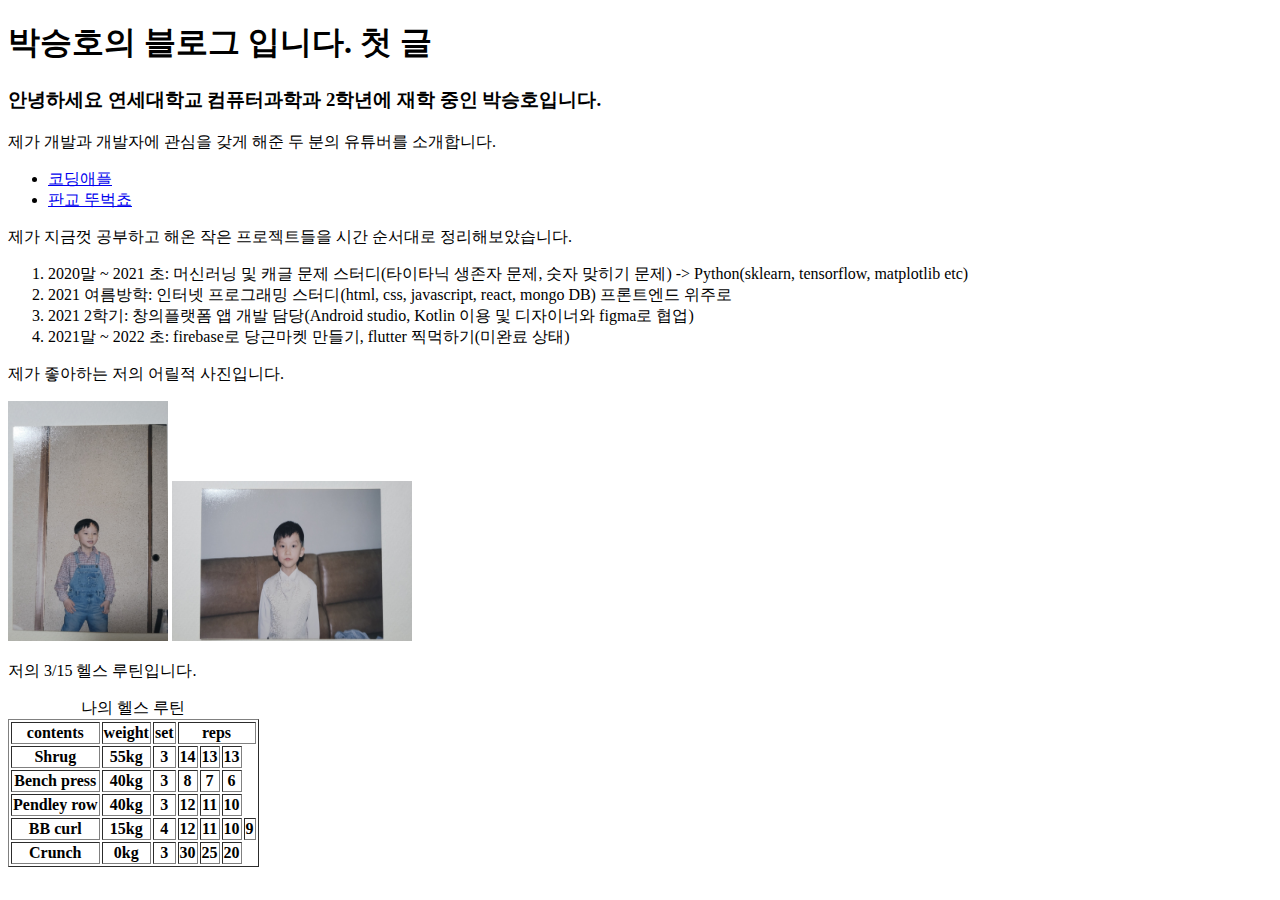
<file: LAB1/index.html>
<!DOCTYPE html>
<html lang="en">
    <head>
        <meta charset="UTF-8">
        <meta http-equiv="X-UA-Compatible" content="IE=edge">
        <meta name="viewport" content="width=device-width, initial-scale=1.0">
        <title>박승호의 블로그</title>
    </head>
<body>
    <h1>박승호의 블로그 입니다. 첫 글</h1>
    <h3>안녕하세요 연세대학교 컴퓨터과학과 2학년에 재학 중인 박승호입니다.</h3>
    <p>제가 개발과 개발자에 관심을 갖게 해준 두 분의 유튜버를 소개합니다.</p>
    <ul>
        <li><a href="https://www.youtube.com/channel/UCSLrpBAzr-ROVGHQ5EmxnUg">코딩애플</a></li>
        <li><a href="https://www.youtube.com/channel/UCZ3dxObRPEJzoryEyQqmhWg">판교 뚜벅쵸</a></li>
    </ul>
    <p>제가 지금껏 공부하고 해온 작은 프로젝트들을 시간 순서대로 정리해보았습니다.</p>
    <ol>
        <li>2020말 ~ 2021 초: 머신러닝 및 캐글 문제 스터디(타이타닉 생존자 문제, 숫자 맞히기 문제) -> Python(sklearn, tensorflow, matplotlib etc)</li>
        <li>2021 여름방학: 인터넷 프로그래밍 스터디(html, css, javascript, react, mongo DB) 프론트엔드 위주로</li>
        <li>2021 2학기: 창의플랫폼 앱 개발 담당(Android studio, Kotlin 이용 및 디자이너와 figma로 협업)</li>
        <li>2021말 ~ 2022 초: firebase로 당근마켓 만들기, flutter 찍먹하기(미완료 상태)</li>
    </ol>
    <p>제가 좋아하는 저의 어릴적 사진입니다.</p>
    <img src="my_1.jpg" width="160" height="240" alt="my_1 picture"/>
    <img src="my_2.jpg" width="240" height="160" alt="my_2 picture"/>
    <p>저의 3/15 헬스 루틴입니다.</p>
    <table border="1">
        <caption>나의 헬스 루틴</caption>
        <thead>
            <tr>
                <th>contents</th>
                <th>weight</th>
                <th>set</th>
                <th colspan="4">reps</th>
            </tr>
            <tr>
                <th>Shrug</th>
                <th>55kg</th>
                <th>3</th>
                <th>14</th>
                <th>13</th>
                <th>13</th>
            </tr>
            <tr>
                <th>Bench press</th>
                <th>40kg</th>
                <th>3</th>
                <th>8</th>
                <th>7</th>
                <th>6</th>
            </tr>
            <tr>
                <th>Pendley row</th>
                <th>40kg</th>
                <th>3</th>
                <th>12</th>
                <th>11</th>
                <th>10</th>
            </tr>
            <tr>
                <th>BB curl</th>
                <th>15kg</th>
                <th>4</th>
                <th>12</th>
                <th>11</th>
                <th>10</th>
                <th>9</th>
            </tr>
            <tr>
                <th>Crunch</th>
                <th>0kg</th>
                <th>3</th>
                <th>30</th>
                <th>25</th>
                <th>20</th>
            </tr>
        </thead>
    </table>
</body>
</html>
</file>
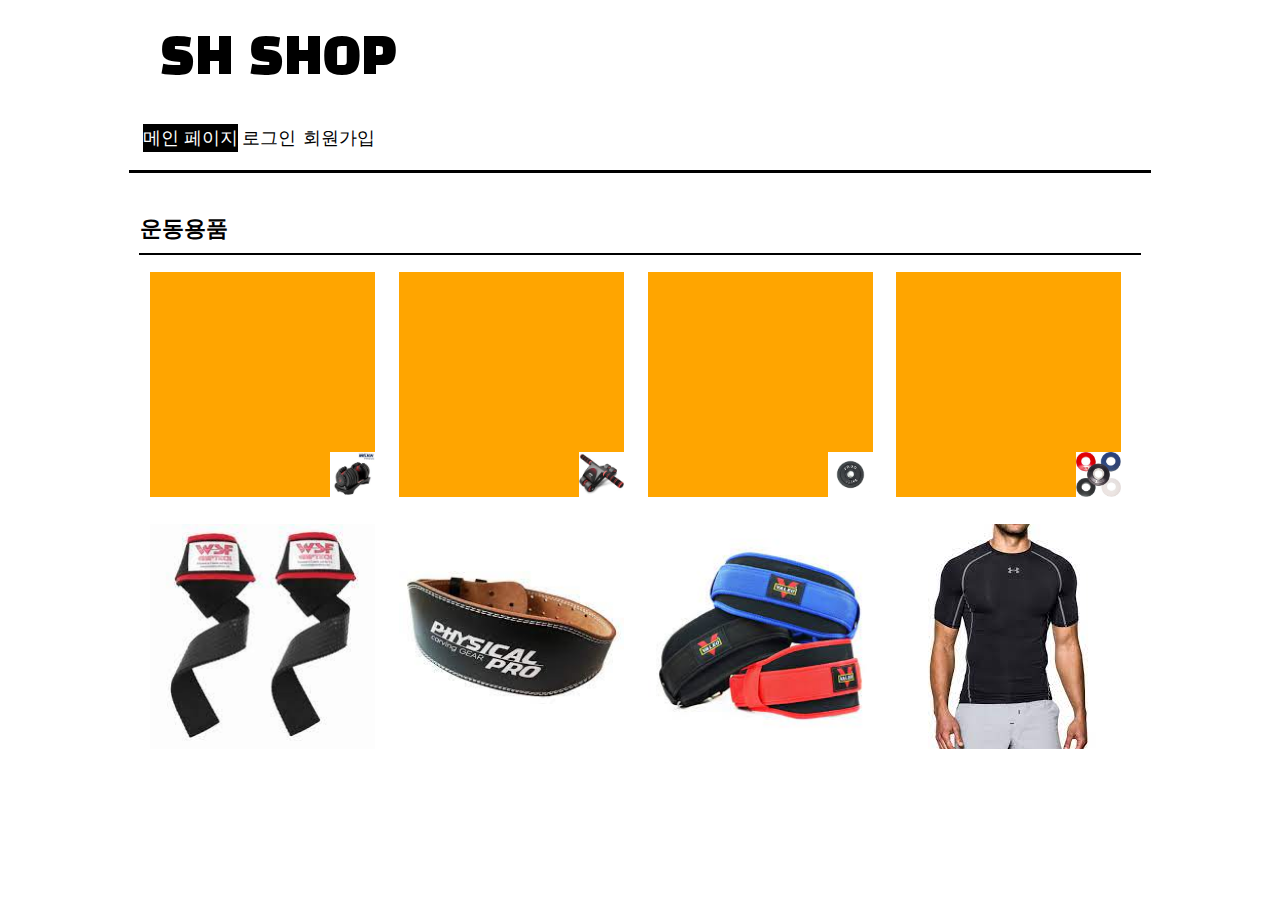
<file: LAB3/index.html>
<!DOCTYPE html>
<html lang="en">
<head>
    <meta charset="UTF-8">
    <title>SH SHOP-Main</title>
    <link rel="stylesheet" type="text/css" href="main.css">
	<link href="https://fonts.googleapis.com/css2?family=Black+Han+Sans&display=swap" rel="stylesheet">
</head>
<body>
    <br><div class="TITLE cent_align">
        <p class="header_ani">SH SHOP</p>
    </div><br><br>
    <div class="cent_align">
        <nav><button type="button" class="on_button">메인 페이지</button>
            <button type="button" class="off_button" onclick="location.href='./login.html'">로그인</button>
            <button type="button" class="off_button" onclick="location.href='./signup.html'">회원가입</button>
        </nav>
    </div>
    <hr width="1020px" color="black" size="3">
	<br><div class="cent_align bold" style="margin-top: 15px; font-size: 22px;">운동용품</div>
	<hr width="1000px" color="black" size="2">
    <div class="cent_align">
        <div class="display">
            <img class="item_size" src="item_1.jpg" width="25px" height="25px" alt="item_1">
        </div>
        <div class="display">
            <img class="item_size" src="item_2.jpg" width="25px" height="25px" alt="item_2">
        </div>
        <div class="display">
            <img class="item_size" src="item_3.jpg" width="25px" height="25px" alt="item_3">
        </div>
        <div class="display">
            <img class="item_size" src="item_4.jpg" width="25px" height="25px" alt="item_4">
        </div>
        <div class="display">
            <img class="item_rot" src="item_5.jpg" width="25px" height="25px" alt="item_5">
        </div>
        <div class="display">
            <img class="item_rot" src="item_6.jpg" width="25px" height="25px" alt="item_6">
        </div>
        <div class="display">
            <img class="item_rot" src="item_7.jpg" width="25px" height="25px" alt="item_7">
        </div>
        <div class="display">
            <img class="item_rot" src="item_8.jpg" width="25px" height="25px" alt="item_8">
        </div>
    </div>
   
</body>
</html>
</file>
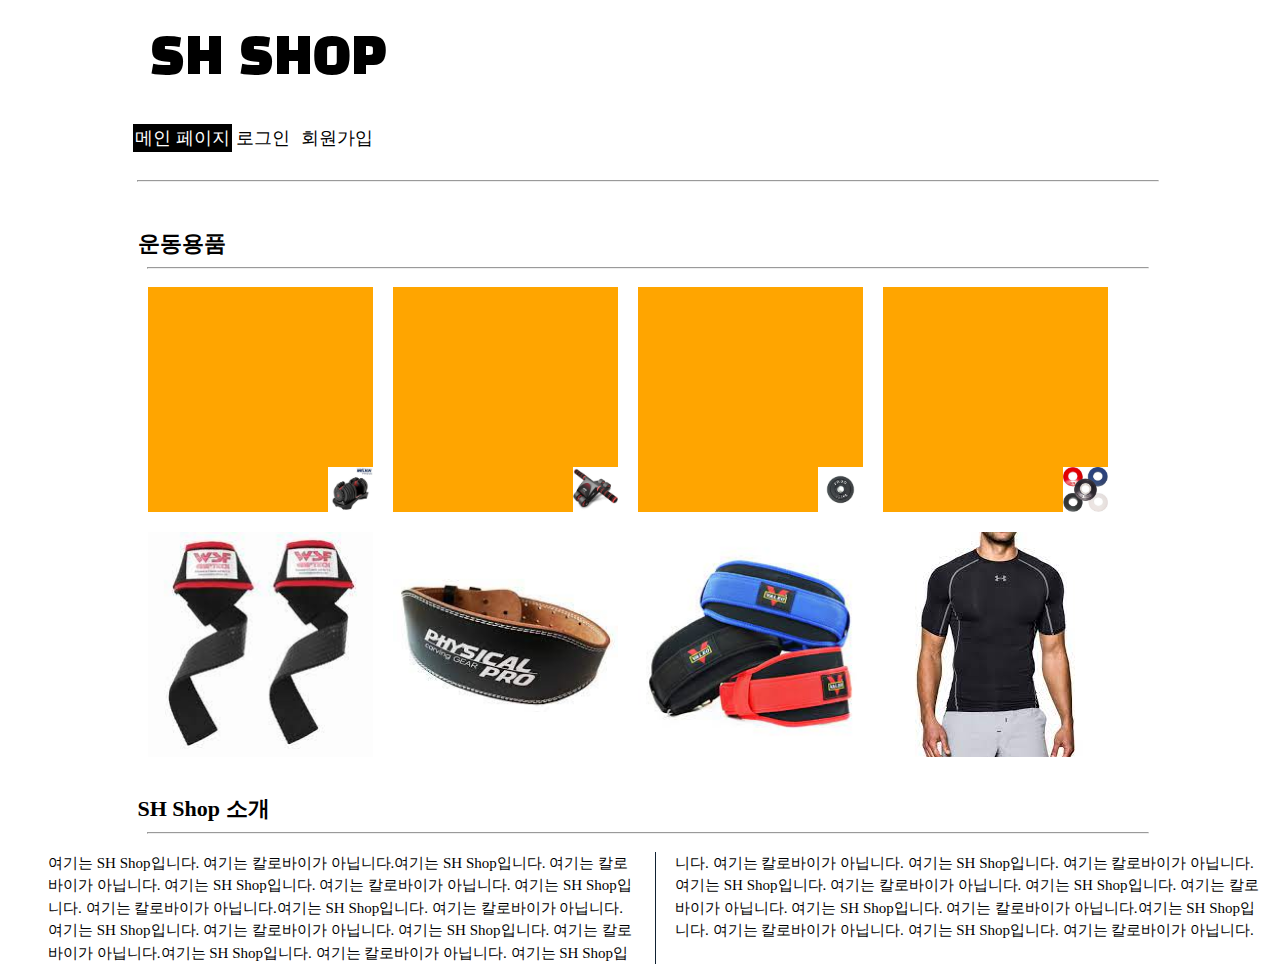
<file: LAB4/index.html>
<!DOCTYPE html>
<html lang="en">
<head>
    <meta charset="UTF-8">
    <title>SH SHOP-Main</title>
    <link rel="stylesheet" type="text/css" href="main.css">
	<link href="https://fonts.googleapis.com/css2?family=Black+Han+Sans&display=swap" rel="stylesheet">
</head>
<body>
    <br><div class="TITLE cent_align">
        <p class="header_ani">SH SHOP</p>
    </div><br><br>
    <div class="cent_align">
        <nav class="navbar"><button type="button" class="on_button">메인 페이지</button>
            <button type="button" class="off_button" onclick="location.href='./login.html'">로그인</button>
            <button type="button" class="off_button" onclick="location.href='./signup.html'">회원가입</button>
        </nav>
    </div>
    <div class="flex_vertical">
        <hr class="line_heavy">
	    <br><div class="cent_align bold" style="margin-top: 15px; font-size: 22px;">운동용품</div>
	    <hr class="line_light">
        <div class="cent_align flex_horizontal">
            <div class="display">
                <img class="item_size" src="item_1.jpg" width="25px" height="25px" alt="item_1">
            </div>
            <div class="display">
                <img class="item_size" src="item_2.jpg" width="25px" height="25px" alt="item_2">
            </div>
            <div class="display">
                <img class="item_size" src="item_3.jpg" width="25px" height="25px" alt="item_3">
            </div>
            <div class="display">
                <img class="item_size" src="item_4.jpg" width="25px" height="25px" alt="item_4">
            </div>
            <div class="display">
                <img class="item_rot" src="item_5.jpg" width="25px" height="25px" alt="item_5">
            </div>
            <div class="display">
                <img class="item_rot" src="item_6.jpg" width="25px" height="25px" alt="item_6">
            </div>
            <div class="display">
                <img class="item_rot" src="item_7.jpg" width="25px" height="25px" alt="item_7">
            </div>
            <div class="display">
                <img class="item_rot" src="item_8.jpg" width="25px" height="25px" alt="item_8">
            </div>
        </div>
    </div>
    <div class="flex_vertical">
        <div class="cent_align bold" style="margin-top: 15px; font-size: 22px;">SH Shop 소개</div>
	    <hr class="line_light">
        <div class="letter">
            여기는 SH Shop입니다. 여기는 칼로바이가 아닙니다.여기는 SH Shop입니다. 여기는 칼로바이가 아닙니다. 여기는 SH Shop입니다. 여기는 칼로바이가 아닙니다.
            여기는 SH Shop입니다. 여기는 칼로바이가 아닙니다.여기는 SH Shop입니다. 여기는 칼로바이가 아닙니다. 여기는 SH Shop입니다. 여기는 칼로바이가 아닙니다.
            여기는 SH Shop입니다. 여기는 칼로바이가 아닙니다.여기는 SH Shop입니다. 여기는 칼로바이가 아닙니다. 여기는 SH Shop입니다. 여기는 칼로바이가 아닙니다.
            여기는 SH Shop입니다. 여기는 칼로바이가 아닙니다.여기는 SH Shop입니다. 여기는 칼로바이가 아닙니다. 여기는 SH Shop입니다. 여기는 칼로바이가 아닙니다.
            여기는 SH Shop입니다. 여기는 칼로바이가 아닙니다.여기는 SH Shop입니다. 여기는 칼로바이가 아닙니다. 여기는 SH Shop입니다. 여기는 칼로바이가 아닙니다.
        </div>
    </div>
    
   
</body>
</html>
</file>
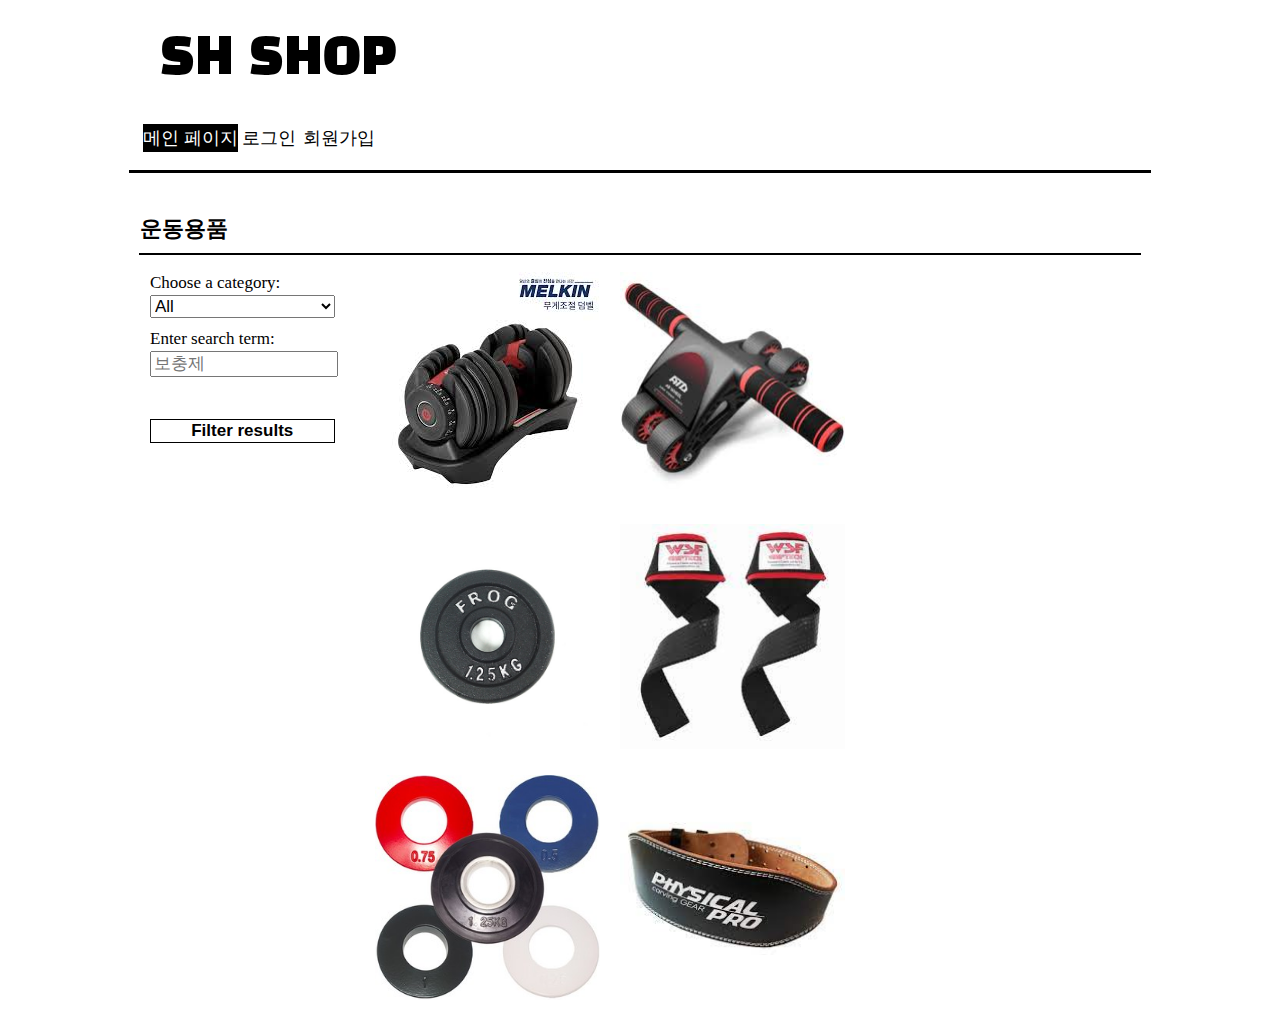
<file: LAB5/index.html>
<!DOCTYPE html>
<html lang="en">
<head>
    <meta charset="UTF-8">
    <title>SH SHOP-Main</title>
    <link rel="stylesheet" type="text/css" href="main.css">
	<link href="https://fonts.googleapis.com/css2?family=Black+Han+Sans&display=swap" rel="stylesheet">
</head>
<body>
    <br><div class="TITLE cent_align">
        <p class="header_ani">SH SHOP</p>
    </div><br><br>
    <div class="cent_align">
        <nav><button type="button" class="on_button">메인 페이지</button>
            <button type="button" class="off_button" onclick="location.href='./login.html'">로그인</button>
            <button type="button" class="off_button" onclick="location.href='./signup.html'">회원가입</button>
        </nav>
    </div>
    <hr width="1020px" color="black" size="3">
	<br><div class="cent_align bold" style="margin-top: 15px; font-size: 22px;">운동용품</div>
	<hr width="1000px" color="black" size="2">
    <div class="cent_align">
        <div class="find_item">
            <div style="margin: 10px;">
                <label for="categoryChoosing" style="font-size: 17px;">Choose a category:</label><br>
		        <select id="categoryChoosing" style="font-size: 17px; width: 90%; ">
			        <option selected>All</option>
			        <option>food</option>
			        <option>helper</option>
			        <option>weight</option>
		        </select>
            </div>
            <div style="margin: 10px;">
                <label for="searchTerm" style="font-size: 17px;">Enter search term:</label><br>
                <input id="searchTerm" style="font-size: 17px; width: 88%;" type="text" placeholder="보충제">
            </div><br>
            <div style="margin: 10px;">
                <button id="buttonSearch" style="font-size: 17px; width: 90%;">Filter results</button>
            </div>
        </div><div id="mainPage" class="main">
        </div>
    </div>
<script src="main.js"></script>  
</body>
</html>
</file>
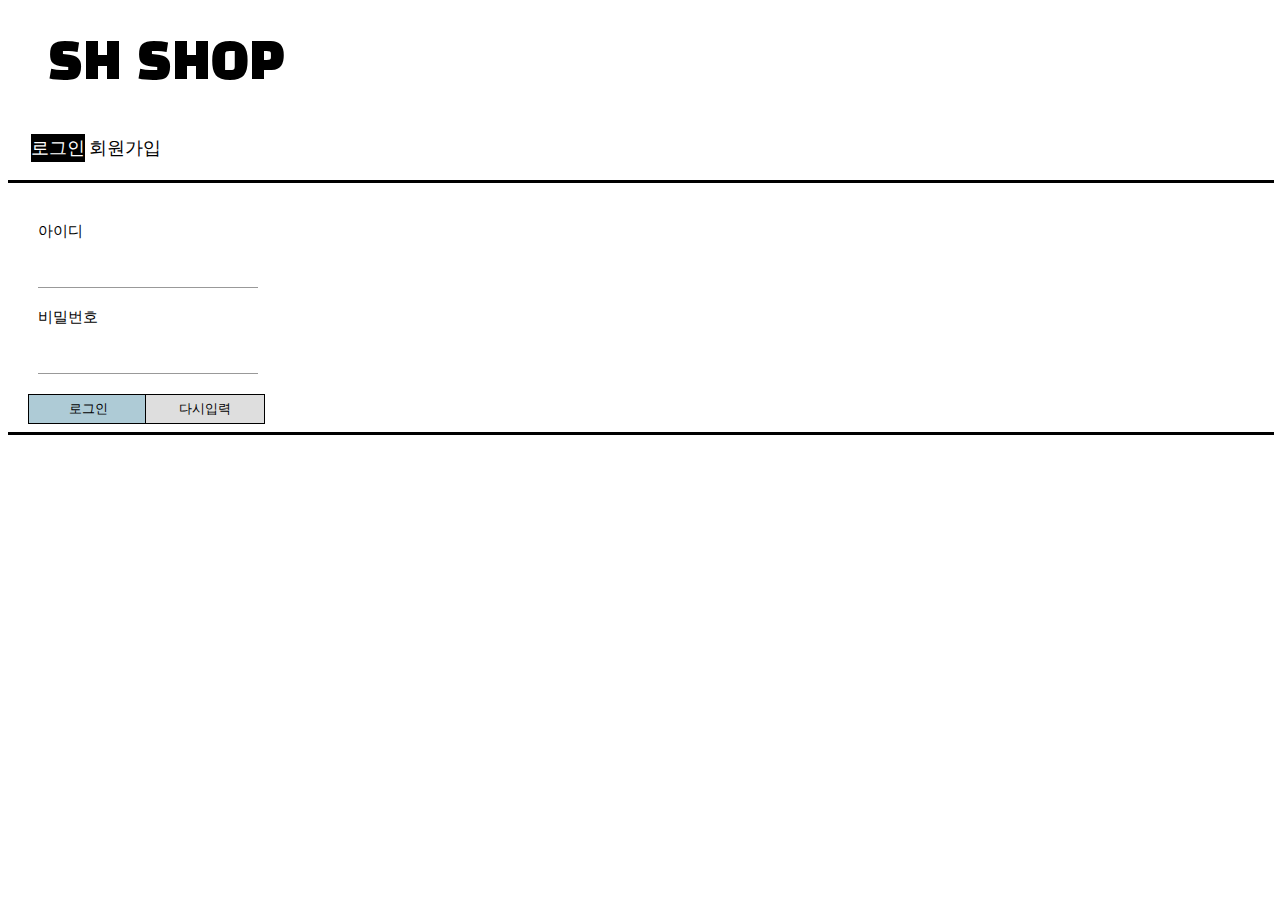
<file: LAB2/login.html>
<!DOCTYPE html>
<html>
	<head>
		<meta charset="utf-8">
		<title>SH SHOP-Login</title>
		<link rel="stylesheet" type="text/css" href="main.css">
		<link href="https://fonts.googleapis.com/css2?family=Black+Han+Sans&display=swap" rel="stylesheet">	
	</head>
	
	<body>
		<br><div class="TITLE">
			<p>SH SHOP</p>
		</div><br><br>
		<p><button type="button" class="on_button">로그인</button>
			<button type="button" class="off_button" onclick="location.href='./signup.html'">회원가입</button></p>
		<hr width="100%" color="black" size="3"><br>
		<form method="post" action="./login.html" autocomplete="on">
			<p class="int-area"><label>아이디 
				<input type="text" id="user_id" autofocus required />
				</label></p>
			<p class="int-area"><label>비밀번호
				<input type="text" id="user_password" required />
				</label></p>
			<p><button type="submit" class="background_blue user_button">로그인</button>
				<button type="reset" class="background_black user_button">다시입력</button></p>
		</form>
		<hr width="100%" color="black" size="3">
	</body>
</html>
</file>
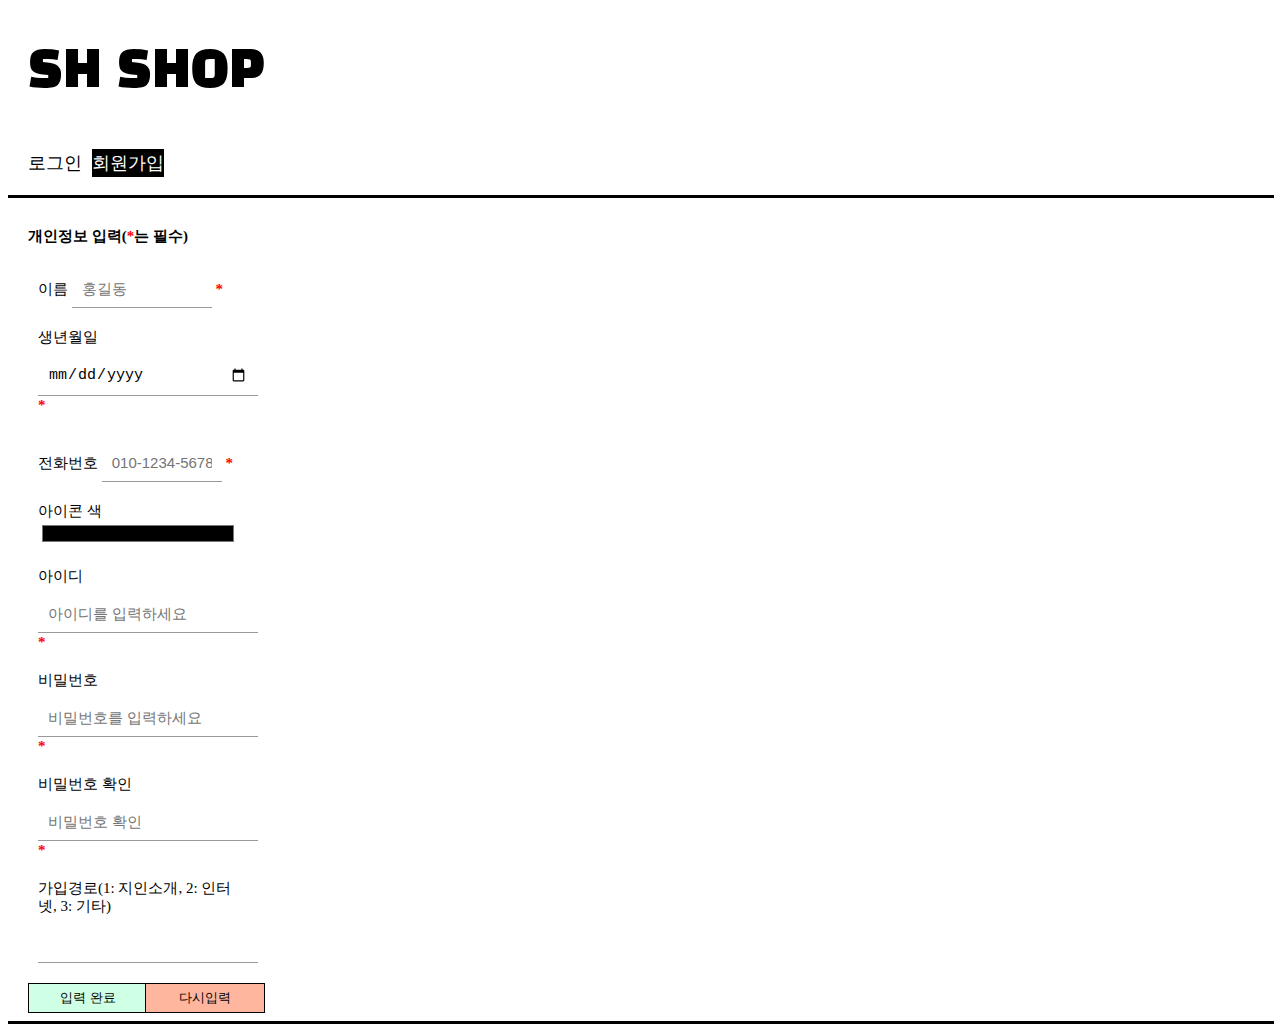
<file: LAB2/signup.html>
<!DOCTYPE html>
<html>
	<head>
		<meta charset="utf-8">
		<title>SH SHOP-Sign up</title>
		<link rel="stylesheet" type="text/css" href="main.css">
		<link href="https://fonts.googleapis.com/css2?family=Black+Han+Sans&display=swap" rel="stylesheet">	
	</head>
	
	<body>
		<br><div class="TITLE">
			SH SHOP
		</div><br><br>
		<p><button type="button"  class="off_button" onclick="location.href='./login.html'">로그인</button>
			<button type="button"  class="on_button">회원가입</button></p>
		<hr width="100%" color="black" size="3"><br>
		<p class="bold">개인정보 입력(<span class="bold red">*</span>는 필수)</p>
		<form method="post" action="./login.html" autocomplete="on">
			<p class="int-area"><label>이름 
				<input type="text" id="user_name" style="width: 120px;" autofocus
					placeholder="홍길동" required />
				<span class="bold red">*</span>
				</label></p>
			<p class="int-area"><label>생년월일 
				<input type="date" id="user_birth" required />
				<span class="bold red">*</span>
				</label></p>
			<p class="int-area"><label>전화번호 
				<input type="tel" id="user_tel" style="width: 100px;"
					placeholder="010-1234-5678"
					pattern="\d{3}-\d{4}-\d{4}" required />
				<span class="bold red">*</span>
				</label></p>
			<p class="color"><label>아이콘 색 
				<input type="color" id="user_color" />
				</label></p>
			<p class="int-area"><label>아이디 
				<input type="text" id="user_id"
					placeholder="아이디를 입력하세요" required />
				<span class="bold red">*</span>
				</label></p>
			<p class="int-area"><label>비밀번호 
				<input type="text" id="user_password"
					placeholder="비밀번호를 입력하세요" required />
				<span class="bold red">*</span>
				</label></p>
			<p class="int-area"><label>비밀번호 확인
				<input type="text" id="user_password"
					placeholder="비밀번호 확인" required />
				<span class="bold red">*</span>
				</label></p>
			<p class="int-area"><label>가입경로(1: 지인소개, 2: 인터넷, 3: 기타) 
				<input type="number" min="1" max="3" step="1" />
				</label></p>
			<p><button type="submit" class="background_green user_button">입력 완료</button>
				<button type="reset" class="background_red user_button">다시입력</button></p>
		</form>
		<hr width="100%" color="black" size="3">
	</body>
</html>
</file>
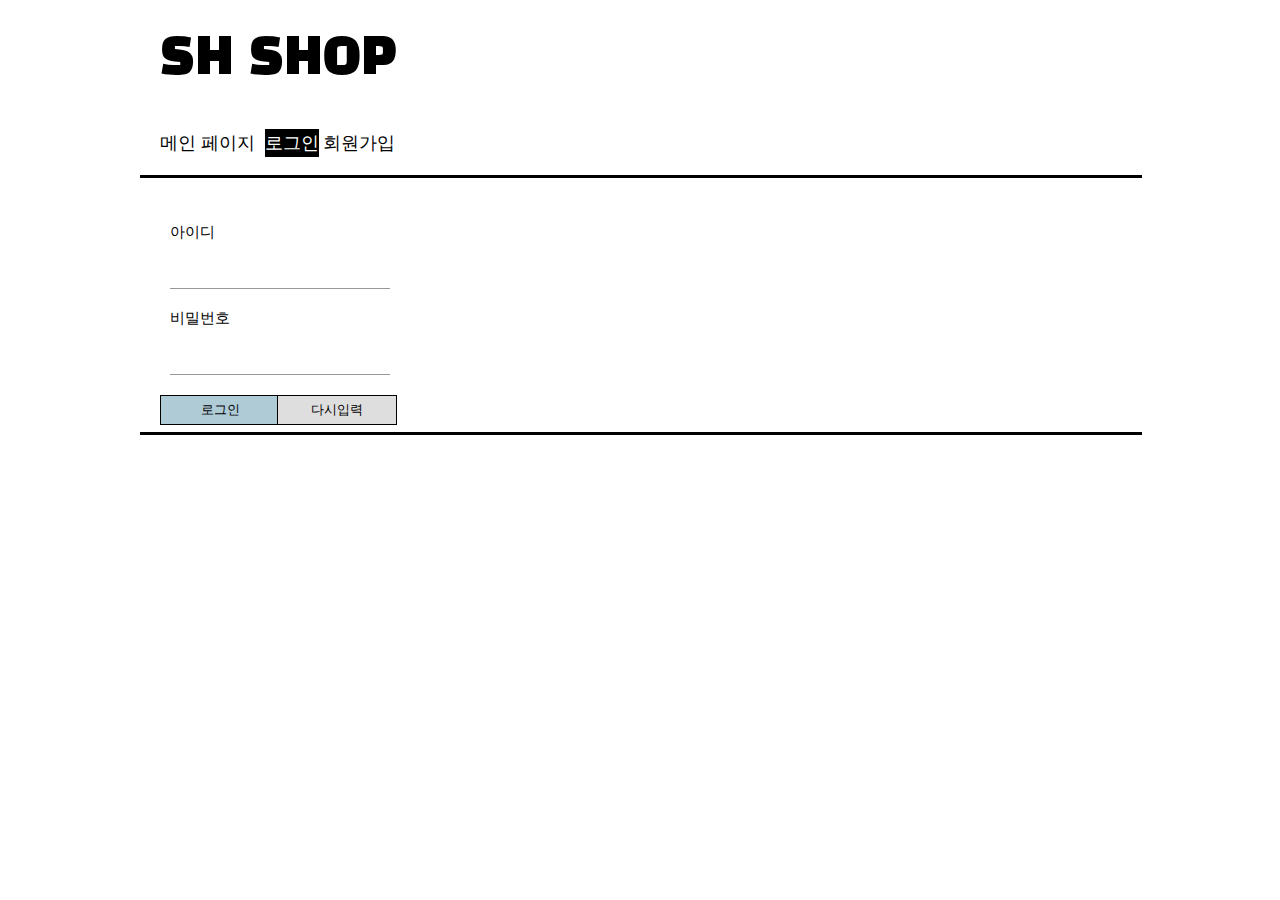
<file: LAB3/login.html>
<!DOCTYPE html>
<html>
	<head>
		<meta charset="utf-8">
		<title>SH SHOP-Login</title>
		<link rel="stylesheet" type="text/css" href="main.css">
		<link href="https://fonts.googleapis.com/css2?family=Black+Han+Sans&display=swap" rel="stylesheet">	
	</head>
	
	<body>
		<br><div class="TITLE cent_align">
			<p>SH SHOP</p>
		</div><br><br>
		<div class="cent_align">
			<p>
				<button type="button" class="off_button" onclick="location.href='./index.html'">메인 페이지</button>
				<button type="button" class="on_button">로그인</button>
				<button type="button" class="off_button" onclick="location.href='./signup.html'">회원가입</button></p>
			<hr width="100%" color="black" size="3"><br>
			<form method="post" action="./login.html" autocomplete="on">
				<p class="int-area"><label>아이디 
					<input type="text" id="user_id" autofocus required />
					</label></p>
				<p class="int-area"><label>비밀번호
					<input type="text" id="user_password" required />
					</label></p>
				<p><button type="submit" class="background_blue user_button">로그인</button>
					<button type="reset" class="background_black user_button">다시입력</button></p>
			</form>
			<hr width="100%" color="black" size="3">
		</div>
		
	</body>
</html>
</file>
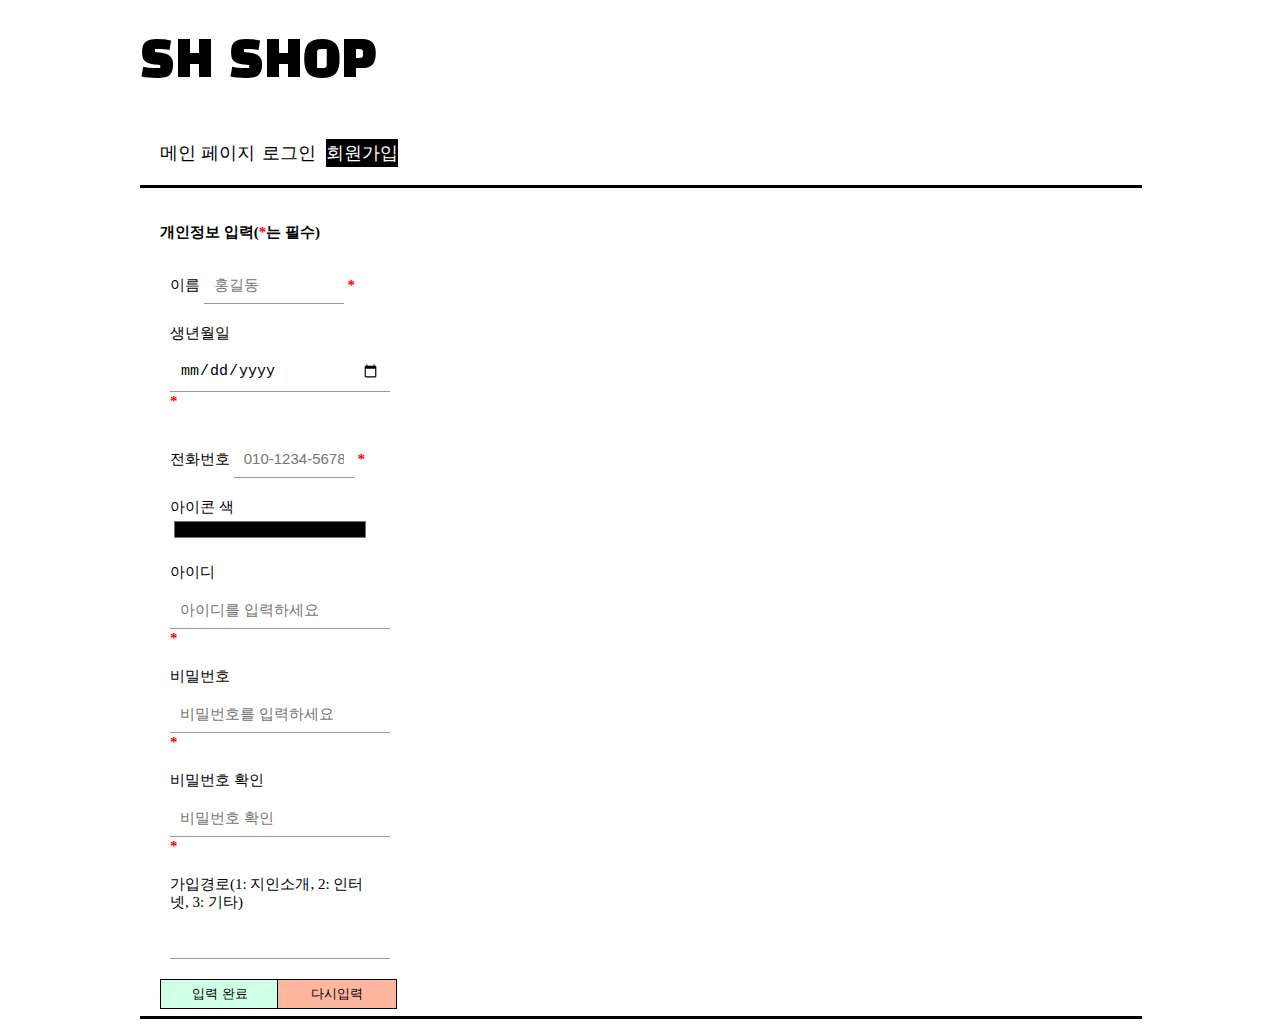
<file: LAB3/signup.html>
<!DOCTYPE html>
<html>
	<head>
		<meta charset="utf-8">
		<title>SH SHOP-Sign up</title>
		<link rel="stylesheet" type="text/css" href="main.css">
		<link href="https://fonts.googleapis.com/css2?family=Black+Han+Sans&display=swap" rel="stylesheet">	
	</head>
	
	<body>
		<br><div class="TITLE cent_align">
			SH SHOP
		</div><br><br>
		<div class="cent_align">
			<p>
				<button type="button" class="off_button" onclick="location.href='./index.html'">메인 페이지</button>
				<button type="button"  class="off_button" onclick="location.href='./login.html'">로그인</button>
				<button type="button"  class="on_button">회원가입</button></p>
			<hr width="100%" color="black" size="3"><br>
			<p class="bold">개인정보 입력(<span class="bold red">*</span>는 필수)</p>
			<form method="post" action="./login.html" autocomplete="on">
				<p class="int-area"><label>이름 
					<input type="text" id="user_name" style="width: 120px;" autofocus
						placeholder="홍길동" required />
					<span class="bold red">*</span>
					</label></p>
				<p class="int-area"><label>생년월일 
					<input type="date" id="user_birth" required />
					<span class="bold red">*</span>
					</label></p>
				<p class="int-area"><label>전화번호 
					<input type="tel" id="user_tel" style="width: 100px;"
						placeholder="010-1234-5678"
						pattern="\d{3}-\d{4}-\d{4}" required />
					<span class="bold red">*</span>
					</label></p>
				<p class="color"><label>아이콘 색 
					<input type="color" id="user_color" />
					</label></p>
				<p class="int-area"><label>아이디 
					<input type="text" id="user_id"
						placeholder="아이디를 입력하세요" required />
					<span class="bold red">*</span>
					</label></p>
				<p class="int-area"><label>비밀번호 
					<input type="text" id="user_password"
						placeholder="비밀번호를 입력하세요" required />
					<span class="bold red">*</span>
					</label></p>
				<p class="int-area"><label>비밀번호 확인
					<input type="text" id="user_password"
						placeholder="비밀번호 확인" required />
					<span class="bold red">*</span>
					</label></p>
				<p class="int-area"><label>가입경로(1: 지인소개, 2: 인터넷, 3: 기타) 
					<input type="number" min="1" max="3" step="1" />
					</label></p>
				<p><button type="submit" class="background_green user_button">입력 완료</button>
					<button type="reset" class="background_red user_button">다시입력</button></p>
			</form>
			<hr width="100%" color="black" size="3">
		</div>
	</body>
</html>
</file>
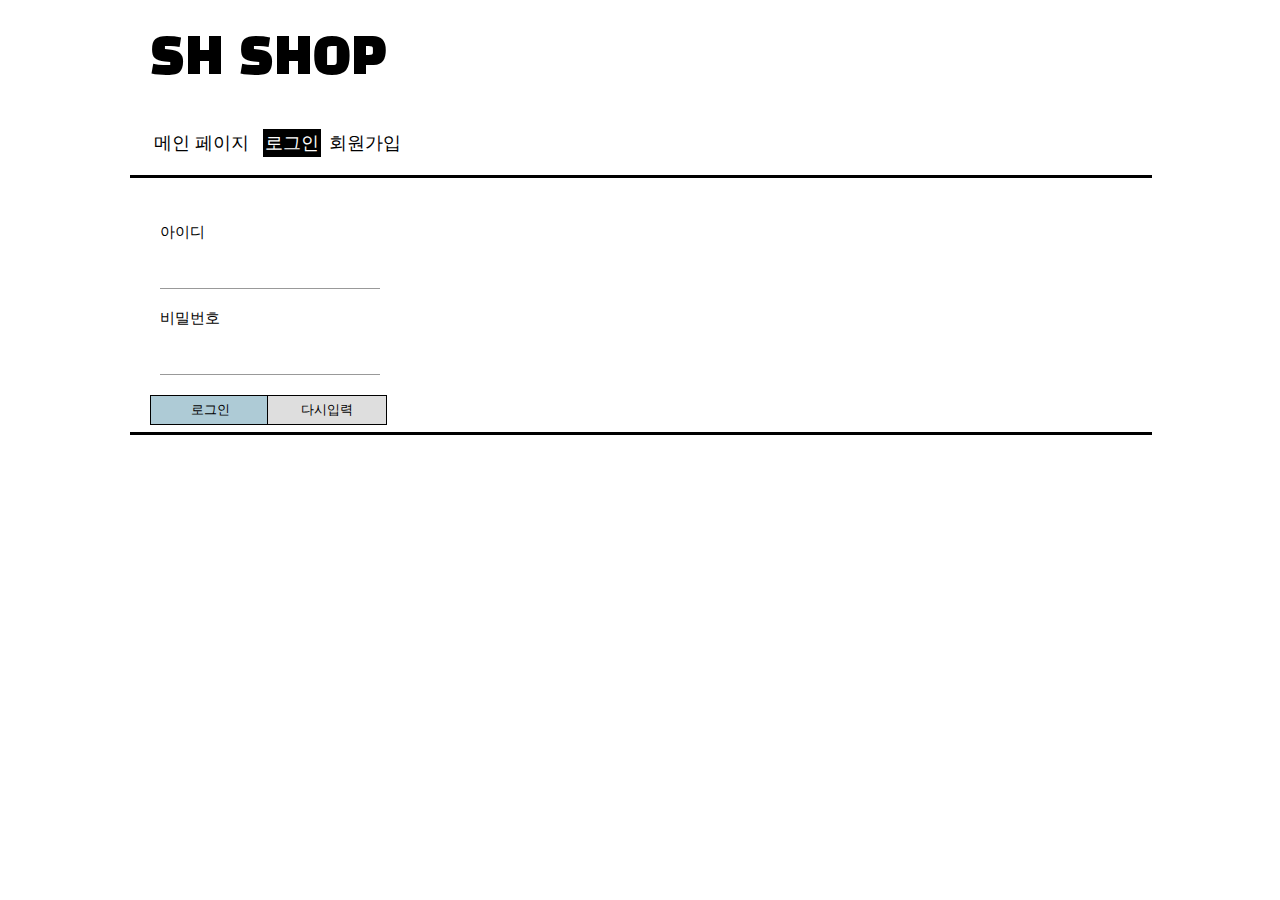
<file: LAB4/login.html>
<!DOCTYPE html>
<html>
	<head>
		<meta charset="utf-8">
		<title>SH SHOP-Login</title>
		<link rel="stylesheet" type="text/css" href="main.css">
		<link href="https://fonts.googleapis.com/css2?family=Black+Han+Sans&display=swap" rel="stylesheet">	
	</head>
	
	<body>
		<br><div class="TITLE cent_align">
			<p>SH SHOP</p>
		</div><br><br>
		<div class="cent_align">
			<p>
				<button type="button" class="off_button" onclick="location.href='./index.html'">메인 페이지</button>
				<button type="button" class="on_button">로그인</button>
				<button type="button" class="off_button" onclick="location.href='./signup.html'">회원가입</button></p>
			<hr width="100%" color="black" size="3"><br>
			<form method="post" action="./login.html" autocomplete="on">
				<p class="int-area"><label>아이디 
					<input type="text" id="user_id" autofocus required />
					</label></p>
				<p class="int-area"><label>비밀번호
					<input type="text" id="user_password" required />
					</label></p>
				<p><button type="submit" class="background_blue user_button">로그인</button>
					<button type="reset" class="background_black user_button">다시입력</button></p>
			</form>
			<hr width="100%" color="black" size="3">
		</div>
		
	</body>
</html>
</file>
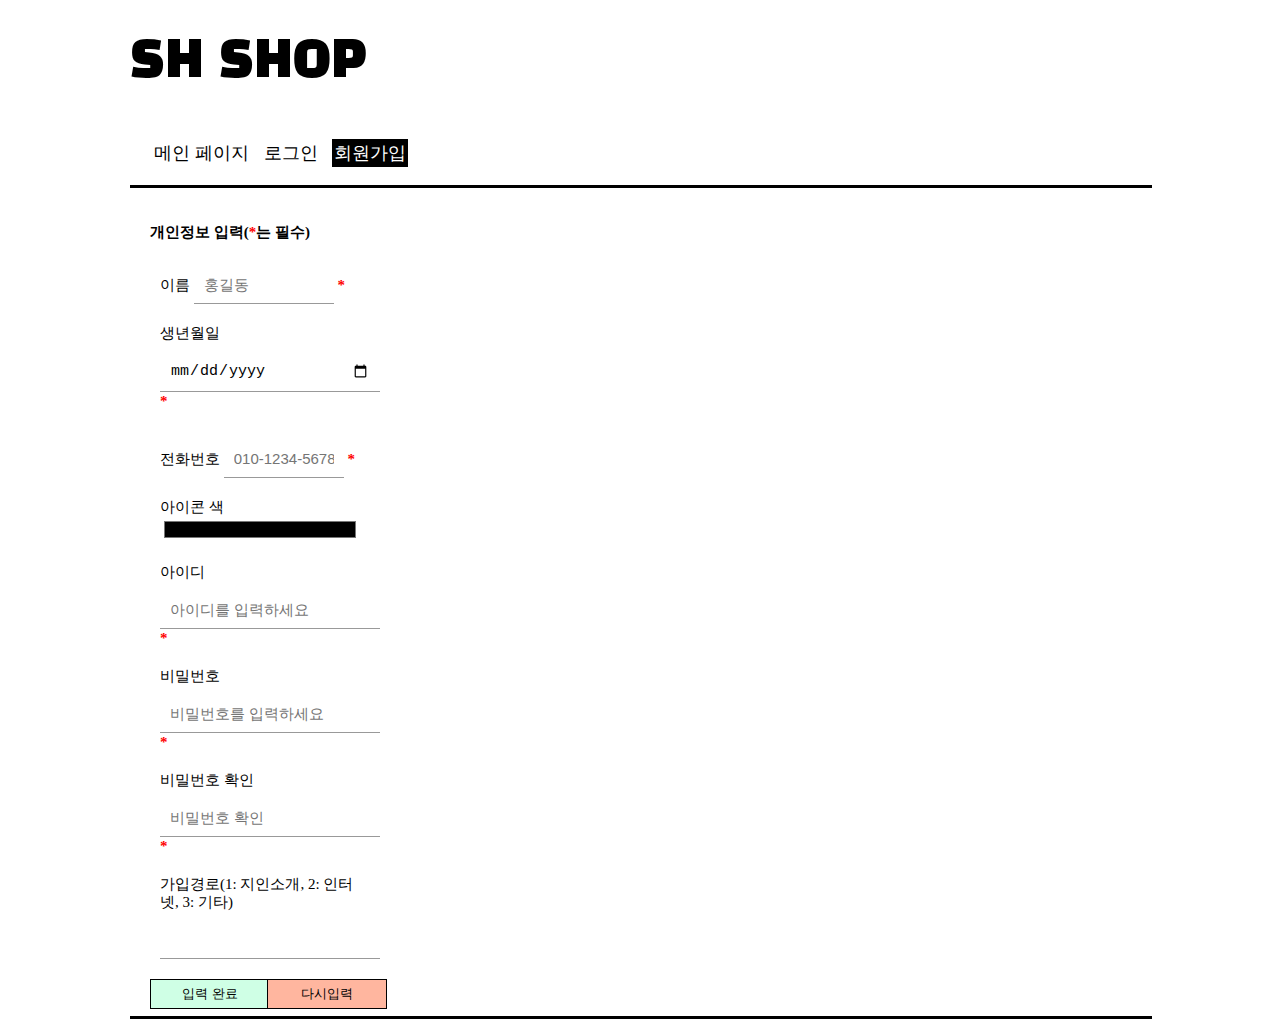
<file: LAB4/signup.html>
<!DOCTYPE html>
<html>
	<head>
		<meta charset="utf-8">
		<title>SH SHOP-Sign up</title>
		<link rel="stylesheet" type="text/css" href="main.css">
		<link href="https://fonts.googleapis.com/css2?family=Black+Han+Sans&display=swap" rel="stylesheet">	
	</head>
	
	<body>
		<br><div class="TITLE cent_align">
			SH SHOP
		</div><br><br>
		<div class="cent_align">
			<p>
				<button type="button" class="off_button" onclick="location.href='./index.html'">메인 페이지</button>
				<button type="button"  class="off_button" onclick="location.href='./login.html'">로그인</button>
				<button type="button"  class="on_button">회원가입</button></p>
			<hr width="100%" color="black" size="3"><br>
			<p class="bold">개인정보 입력(<span class="bold red">*</span>는 필수)</p>
			<form method="post" action="./login.html" autocomplete="on">
				<p class="int-area"><label>이름 
					<input type="text" id="user_name" style="width: 120px;" autofocus
						placeholder="홍길동" required />
					<span class="bold red">*</span>
					</label></p>
				<p class="int-area"><label>생년월일 
					<input type="date" id="user_birth" required />
					<span class="bold red">*</span>
					</label></p>
				<p class="int-area"><label>전화번호 
					<input type="tel" id="user_tel" style="width: 100px;"
						placeholder="010-1234-5678"
						pattern="\d{3}-\d{4}-\d{4}" required />
					<span class="bold red">*</span>
					</label></p>
				<p class="color"><label>아이콘 색 
					<input type="color" id="user_color" />
					</label></p>
				<p class="int-area"><label>아이디 
					<input type="text" id="user_id"
						placeholder="아이디를 입력하세요" required />
					<span class="bold red">*</span>
					</label></p>
				<p class="int-area"><label>비밀번호 
					<input type="text" id="user_password"
						placeholder="비밀번호를 입력하세요" required />
					<span class="bold red">*</span>
					</label></p>
				<p class="int-area"><label>비밀번호 확인
					<input type="text" id="user_password"
						placeholder="비밀번호 확인" required />
					<span class="bold red">*</span>
					</label></p>
				<p class="int-area"><label>가입경로(1: 지인소개, 2: 인터넷, 3: 기타) 
					<input type="number" min="1" max="3" step="1" />
					</label></p>
				<p><button type="submit" class="background_green user_button">입력 완료</button>
					<button type="reset" class="background_red user_button">다시입력</button></p>
			</form>
			<hr width="100%" color="black" size="3">
		</div>
	</body>
</html>
</file>
<file: LAB3/main.css>
p { margin: 5px 5px 0px 20px; line-height: 120%; }
body { font-size: 15px; }
div { margin: 10px 5px 0px 20px; line-height: 150%; }

.TITLE { font-family: 'Black Han Sans', sans-serif; font-size: 50px; }
div.cent_align { margin: 0 auto; width: 1000px; }
div.display{ display: inline-block; margin: 10px; width: 225px; height: 225px; background-color: orange; overflow: hidden; text-align: right;}
img.item_size { width: 45px; height: 45px; transition: transform 2s; margin-top: 180px; }
img.item_size:hover { transform: scale(5, 5); transform-origin: bottom right; }
img.item_size:not(:hover) { transform: scale(1/5, 1/5); transform-origin: bottom right; }
img.item_rot { width: 225px; height: 225px; transition: all ease 1s; }
img.item_rot:hover { transform: rotate( 360deg );}

.red { color: red; }
.background_green { background-color: #CFFFE5; margin-right: -4px;}
.background_green:hover { background-color: #004B49; color: white; margin-right: -4px;}
.background_red { background-color: #FFB69F; margin-left: -3px;}
.background_red:hover { background-color: #560E0D; color: white; margin-left: -3px;}
.background_blue { background-color: #AECBD6; margin-right: -4px;}
.background_blue:hover { background-color: #030C54; color: white; margin-right: -4px;}
.background_black { background-color: #DEDEDE; margin-left: -3px;}
.background_black:hover { background-color: black; color: white; margin-left: -3px;}

.bold { font-weight: bold; }

.on_button { text-align: center;
				margin-left: 3px;
				margin-bottom: 10px;
				border-style: none;
				background-color: black;
				color: white;
				padding: 2px 0px 2px 0px;
				font-size: 18px;
				outline: 0; }
.off_button { text-align: center;
				margin-right: 3px;
				margin-bottom: 10px;
				border-style: none;
				background-color: white;
				padding: 2px 0px 2px 0px;
				font-size: 18px; }
.off_button:hover { text-align: center;
				margin-bottom: 10px;
				border-style: none;
				background-color: black;
				color: white;
				padding: 2px 0px 2px 0px;
				font-size: 18px; }

.user_button {
				text-align: center;
				width: 120px; height: 30px;
				margin-top: 30px;
				border-width: thin; 
				border-style: solid;
				border-color: black; }
.user_button:hover { 
				text-align: center;
				width: 120px; height: 30px;
				margin-top: 30px;
				border-width: thin; 
				border-style: solid;
				border-color: black; }

.int-area {
    width: 200px; position: relative;
    margin-top: 20px;
}
.int-area:first-child {margin-top: 0;}
.int-area input{
    width:100%;
    padding: 20px 10px 10px;
    background-color: transparent;
    border: none;
    border-bottom:1px solid #999;
    font-size: 15px; color: #000;
    outline: none;
}
.int-area label {
    position: relative; left: 10px; top: 15px;
    font-size: 15px; color: #000;
    transition: top .5s ease;
}
.color {
	width: 200px; position: relative;
    margin-top: 20px;
}
.color input {
	width:100%;
    background-color: transparent;
    border: none;
    font-size: 15px; color: #000;
    outline: none;
}
.color label {
	position: relative; left: 10px; top: 15px;
    font-size: 15px; color: #000;
    transition: top .5s ease;
}
.header_ani { position: relative;
				animation: rtol linear 2s; }
@keyframes rtol {
	0%   {left: 1020px; top: 0px;}
	100% {left: 0px; top: 0px;} }
</file>
<file: LAB4/main.css>
p { margin: 5px 5px 0px 20px; line-height: 120%; }
body { font-size: 15px; }
div { margin: 10px 5px 0px 20px; line-height: 150%; }

@media screen and (max-width: 480px) {
	.navbar { display: flex; flex-direction: column; flex-wrap: wrap; justify-content: center;}
	.flex_horizontal { display: flex; flex-direction: row; flex-wrap: wrap; justify-content: center;}
	.line_light {width: 400px; color:black; size: 2;}
	.line_heavy {width: 400px; color: black; size: 3;}
	div.cent_align { margin: 0 auto; width: 400px; text-align: center;}
	div.display{ display: inline-block; margin: 10px; width: 400px; height: 400px; background-color: orange; overflow: hidden; text-align: right;}
	
}
@media screen and (min-width: 481px) and (max-width: 800px) {
	.navbar { display: flex; flex-direction: column; flex-wrap: wrap; justify-content: center;}
	.flex_horizontal { display: flex; flex-direction: row; flex-wrap: wrap; justify-content: center;}
	.line_light {width: 650px; color:black; size: 2;}
	.line_heavy {width: 650px; color: black; size: 5;}
	div.cent_align { margin: 0 auto; width: 550px; text-align: center;}
	div.display{ display: inline-block; margin: 10px; width: 250px; height: 250px; background-color: orange; overflow: hidden; text-align: right;}
}
@media screen and (min-width: 801px) {
	.navbar { display: flex; flex-direction: row; flex-wrap: wrap; justify-content: flex-start;}
	.flex_horizontal { display: flex; flex-direction: row; flex-wrap: wrap;}
	.line_light {width: 1000px; color:black; size: 2;}
	.line_heavy {width: 1020px; color: black; size: 3;}
	div.cent_align { margin: 0 auto; width: 1020px; }
	div.display{ display: inline-block; margin: 10px; width: 225px; height: 225px; background-color: orange; overflow: hidden; text-align: right;}
	.letter { column-count: 2;
		column-gap: 40px;
		column-width: 480px;
		column-rule-width: 1px;
		column-rule-style: solid;
		column-rule-color: #123; }
}

.TITLE { font-family: 'Black Han Sans', sans-serif; font-size: 50px; }
.flex_vertical { display: flex; flex-direction: column;}
img.item_size { width: 45px; height: 45px; transition: transform 2s; margin-top: 180px; }
img.item_size:hover { transform: scale(5, 5); transform-origin: bottom right; }
img.item_size:not(:hover) { transform: scale(1/5, 1/5); transform-origin: bottom right; }
img.item_rot { width: 225px; height: 225px; transition: all ease 1s; }
img.item_rot:hover { transform: rotate( 360deg );}

.red { color: red; }
.background_green { background-color: #CFFFE5; margin-right: -4px;}
.background_green:hover { background-color: #004B49; color: white; margin-right: -4px;}
.background_red { background-color: #FFB69F; margin-left: -3px;}
.background_red:hover { background-color: #560E0D; color: white; margin-left: -3px;}
.background_blue { background-color: #AECBD6; margin-right: -4px;}
.background_blue:hover { background-color: #030C54; color: white; margin-right: -4px;}
.background_black { background-color: #DEDEDE; margin-left: -3px;}
.background_black:hover { background-color: black; color: white; margin-left: -3px;}

.bold { font-weight: bold; }

.on_button { text-align: center;
				margin-left: 3px;
				margin-bottom: 10px;
				border-style: none;
				background-color: black;
				color: white;
				padding: 2px 2px 2px 2px;
				font-size: 18px;
				outline: 0; }
.off_button { text-align: center;
				margin-right: 3px;
				margin-bottom: 10px;
				border-style: none;
				background-color: white;
				padding: 2px 4px 2px 4px;
				font-size: 18px; }
.off_button:hover { text-align: center;
				margin-bottom: 10px;
				border-style: none;
				background-color: black;
				color: white;
				padding: 2px 4px 2px 4px;
				font-size: 18px; }

.user_button {
				text-align: center;
				width: 120px; height: 30px;
				margin-top: 30px;
				border-width: thin; 
				border-style: solid;
				border-color: black; }
.user_button:hover { 
				text-align: center;
				width: 120px; height: 30px;
				margin-top: 30px;
				border-width: thin; 
				border-style: solid;
				border-color: black; }

.int-area {
    width: 200px; position: relative;
    margin-top: 20px;
}
.int-area:first-child {margin-top: 0;}
.int-area input{
    width:100%;
    padding: 20px 10px 10px;
    background-color: transparent;
    border: none;
    border-bottom:1px solid #999;
    font-size: 15px; color: #000;
    outline: none;
}
.int-area label {
    position: relative; left: 10px; top: 15px;
    font-size: 15px; color: #000;
    transition: top .5s ease;
}
.color {
	width: 200px; position: relative;
    margin-top: 20px;
}
.color input {
	width:100%;
    background-color: transparent;
    border: none;
    font-size: 15px; color: #000;
    outline: none;
}
.color label {
	position: relative; left: 10px; top: 15px;
    font-size: 15px; color: #000;
    transition: top .5s ease;
}
.header_ani { position: relative;
				animation: rtol linear 2s; }
@keyframes rtol {
	0%   {left: 1020px; top: 0px;}
	100% {left: 0px; top: 0px;} }
</file>
<file: LAB5/main.css>
p { margin: 5px 5px 0px 20px; line-height: 120%; }
body { font-size: 15px; }
div { margin: 10px 5px 0px 20px; line-height: 150%; }

.TITLE { font-family: 'Black Han Sans', sans-serif; font-size: 50px; }
div.cent_align { margin: 0 auto; width: 1000px; }
div.display{ display: inline-block; margin: 10px; width: 225px; height: 225px; background-color: orange; overflow: hidden; text-align: right; position: relative;}
div.find_item { margin: 0 auto; width: 225px; display: inline-block; overflow: hidden; vertical-align: top; position: relative;}
div.main { margin: 0 auto; width: 700px; display: inline-block; position: relative;}
div.item_detail { margin: 0 auto; padding: 20px; box-sizing: border-box; width: 225px; height: 225px; display: inline-block; position: absolute; left: 0px;
				background-color: #2B2D2F; opacity: 0.7; color: white; font-weight: bold; text-align: left;}

img.newitem { width: 225px; height: 225px; }
img.item_size { width: 45px; height: 45px; transition: transform 2s; margin-top: 180px; }
img.item_size:hover { transform: scale(5, 5); transform-origin: bottom right; }
img.item_size:not(:hover) { transform: scale(1/5, 1/5); transform-origin: bottom right; }
img.item_rot { width: 225px; height: 225px; transition: all ease 1s; }
img.item_rot:hover { transform: rotate( 360deg );}

p.msg { margin-top: 15px; font-size: 20px; font-weight: bold; text-align: center; }
.red { color: red; }
.background_green { background-color: #CFFFE5; margin-right: -4px;}
.background_green:hover { background-color: #004B49; color: white; margin-right: -4px;}
.background_red { background-color: #FFB69F; margin-left: -3px;}
.background_red:hover { background-color: #560E0D; color: white; margin-left: -3px;}
.background_blue { background-color: #AECBD6; margin-right: -4px;}
.background_blue:hover { background-color: #030C54; color: white; margin-right: -4px;}
.background_black { background-color: #DEDEDE; margin-left: -3px;}
.background_black:hover { background-color: black; color: white; margin-left: -3px;}

.bold { font-weight: bold; }

button#buttonSearch { background-color: white;
	color: black;
	font-weight: bold;
	border: thin solid black; }
button#buttonSearch:hover { background-color: black;
	color: white;
	font-weight: bold;
	border: thin solid black; }

.on_button { text-align: center;
				margin-left: 3px;
				margin-bottom: 10px;
				border-style: none;
				background-color: black;
				color: white;
				padding: 2px 0px 2px 0px;
				font-size: 18px;
				outline: 0; }
.off_button { text-align: center;
				margin-right: 3px;
				margin-bottom: 10px;
				border-style: none;
				background-color: white;
				padding: 2px 0px 2px 0px;
				font-size: 18px; }
.off_button:hover { text-align: center;
				margin-bottom: 10px;
				border-style: none;
				background-color: black;
				color: white;
				padding: 2px 0px 2px 0px;
				font-size: 18px; }

.user_button {
				text-align: center;
				width: 120px; height: 30px;
				margin-top: 30px;
				border-width: thin; 
				border-style: solid;
				border-color: black; }
.user_button:hover { 
				text-align: center;
				width: 120px; height: 30px;
				margin-top: 30px;
				border-width: thin; 
				border-style: solid;
				border-color: black; }

.int-area {
    width: 200px; position: relative;
    margin-top: 20px;
}
.int-area:first-child {margin-top: 0;}
.int-area input{
    width:100%;
    padding: 20px 10px 10px;
    background-color: transparent;
    border: none;
    border-bottom:1px solid #999;
    font-size: 15px; color: #000;
    outline: none;
}
.int-area label {
    position: relative; left: 10px; top: 15px;
    font-size: 15px; color: #000;
    transition: top .5s ease;
}
.color {
	width: 200px; position: relative;
    margin-top: 20px;
}
.color input {
	width:100%;
    background-color: transparent;
    border: none;
    font-size: 15px; color: #000;
    outline: none;
}
.color label {
	position: relative; left: 10px; top: 15px;
    font-size: 15px; color: #000;
    transition: top .5s ease;
}
.header_ani { position: relative;
				animation: rtol linear 2s; }
@keyframes rtol {
	0%   {left: 1020px; top: 0px;}
	100% {left: 0px; top: 0px;} }
</file>
<file: LAB2/main.css>
p { margin: 5px 5px 0px 20px; line-height: 120%; }
body { font-size: 15px; }
div { margin: 10px 5px 0px 20px; line-height: 150%; }

.TITLE { font-family: 'Black Han Sans', sans-serif; font-size: 50px; }

.red { color: red; }
.background_green { background-color: #CFFFE5; margin-right: -4px;}
.background_green:hover { background-color: #004B49; color: white; margin-right: -4px;}
.background_red { background-color: #FFB69F; margin-left: -3px;}
.background_red:hover { background-color: #560E0D; color: white; margin-left: -3px;}
.background_blue { background-color: #AECBD6; margin-right: -4px;}
.background_blue:hover { background-color: #030C54; color: white; margin-right: -4px;}
.background_black { background-color: #DEDEDE; margin-left: -3px;}
.background_black:hover { background-color: black; color: white; margin-left: -3px;}

.bold { font-weight: bold; }

.on_button { text-align: center;
				margin-left: 3px;
				margin-bottom: 10px;
				border-style: none;
				background-color: black;
				color: white;
				padding: 2px 0px 2px 0px;
				font-size: 18px;
				outline: 0; }
.off_button { text-align: center;
				margin-right: 3px;
				margin-bottom: 10px;
				border-style: none;
				background-color: white;
				padding: 2px 0px 2px 0px;
				font-size: 18px; }
.off_button:hover { text-align: center;
				margin-bottom: 10px;
				border-style: none;
				background-color: black;
				color: white;
				padding: 2px 0px 2px 0px;
				font-size: 18px; }

.user_button {
				text-align: center;
				width: 120px; height: 30px;
				margin-top: 30px;
				border-width: thin; 
				border-style: solid;
				border-color: black; }
.user_button:hover { 
				text-align: center;
				width: 120px; height: 30px;
				margin-top: 30px;
				border-width: thin; 
				border-style: solid;
				border-color: black; }

.int-area {
    width: 200px; position: relative;
    margin-top: 20px;
}
.int-area:first-child {margin-top: 0;}
.int-area input{
    width:100%;
    padding: 20px 10px 10px;
    background-color: transparent;
    border: none;
    border-bottom:1px solid #999;
    font-size: 15px; color: #000;
    outline: none;
}
.int-area label {
    position: relative; left: 10px; top: 15px;
    font-size: 15px; color: #000;
    transition: top .5s ease;
}
.color {
	width: 200px; position: relative;
    margin-top: 20px;
}
.color input {
	width:100%;
    background-color: transparent;
    border: none;
    font-size: 15px; color: #000;
    outline: none;
}
.color label {
	position: relative; left: 10px; top: 15px;
    font-size: 15px; color: #000;
    transition: top .5s ease;
}
</file>
